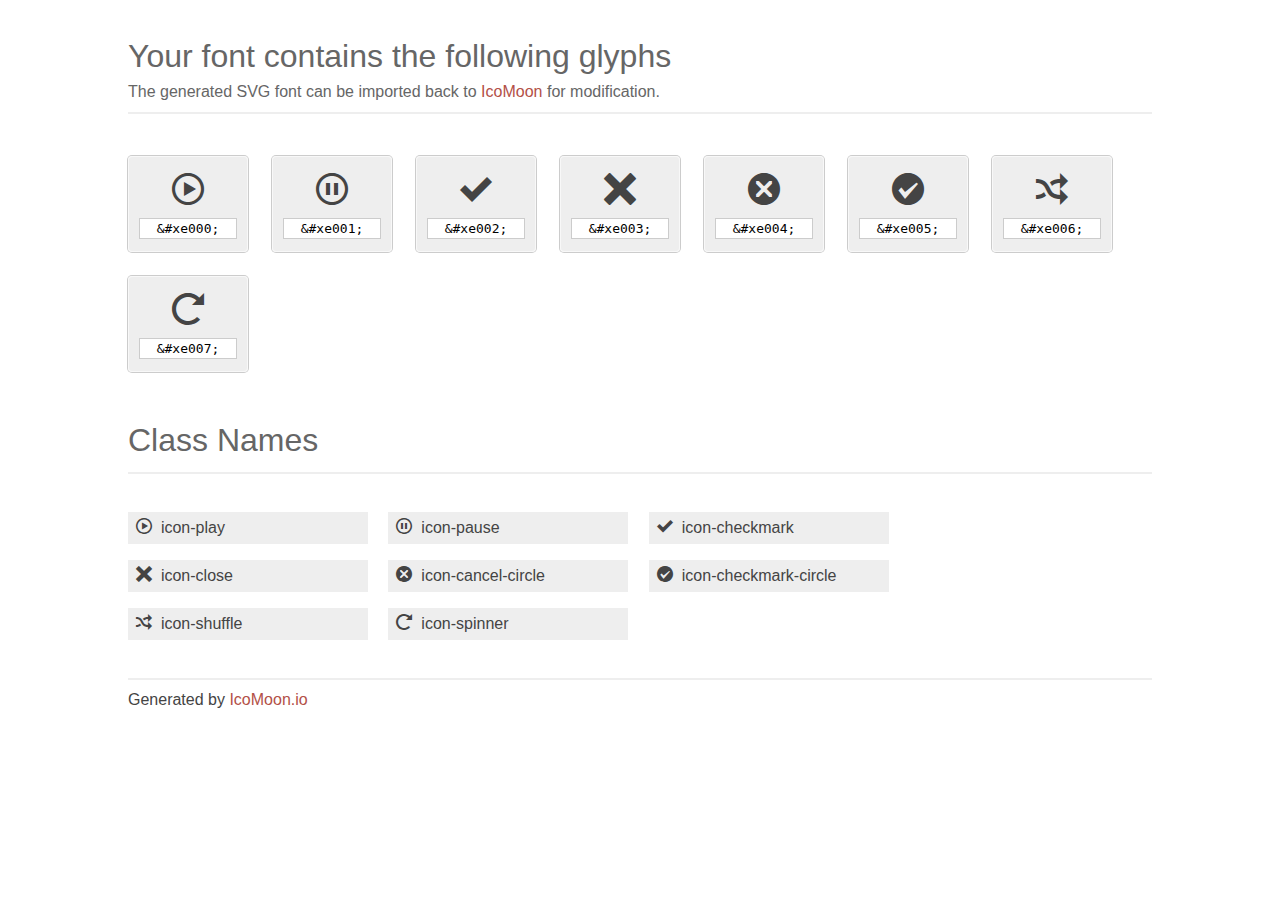
<file: images/icomoon/index.html>
<!doctype html>
<html>
<head>
<title>Your Font/Glyphs</title>
<link rel="stylesheet" href="style.css" />
<!--[if lte IE 7]><script src="lte-ie7.js"></script><![endif]-->
<style>
	section, header, footer {display: block;}
	body {
		font-family: sans-serif;
		color: #444;
		line-height: 1.5;
		font-size: 1em;
	}
	* {
		-moz-box-sizing: border-box;
		-webkit-box-sizing: border-box;
		box-sizing: border-box;
		margin: 0;
		padding: 0;
	}
	.glyph {
		font-size: 16px;
		float: left;
		text-align: center;
		background: #eee;
		padding: .75em;
		margin: .75em 1.5em .75em 0;
		width: 7.5em;
		border-radius: .25em;
		box-shadow: inset 0 0 0 1px #f8f8f8, 0 0 0 1px #CCC;
	}
	.glyph input {
		font-family: consolas, monospace;
		font-size: 13px;
		width: 100%;
		text-align: center;
		border: 0;
		box-shadow: 0 0 0 1px #ccc;
		padding: .125em;
	}
	.w-main {
		width: 80%;
	}
	.centered {
		margin-left: auto;
		margin-right: auto;
	}
	.fs1 {
		font-size: 2em;
	}
	header {
		margin: 2em 0;
		padding-bottom: .5em;
		color: #666;
		box-shadow: 0 2px #eee;
	}
	header h1 {
		font-size: 2em;
		font-weight: normal;
	}
	.clearfix:before, .clearfix:after { content: ""; display: table; }
	.clearfix:after, .clear { clear: both; }
	footer {
		margin-top: 2em;
		padding: .5em 0;
		box-shadow: 0 -2px #eee;
	}
	a, a:visited {
		color: #B35047;
		text-decoration: none;
	}
	a:hover, a:focus {color: #000;}
	.box1 {
		font-size: 16px;
		display: inline-block;
		width: 15em;
		padding: .25em .5em;
		background: #eee;
		margin: .5em 1em .5em 0;
	}
</style>
</head>
<body>
	<div class="w-main centered">
	<section class="mtm clearfix" id="glyphs">
	<header>
		<h1>Your font contains the following glyphs</h1>
		<p>The generated SVG font can be imported back to <a href="http://icomoon.io/app">IcoMoon</a> for modification.</p>
	</header>
	<div class="glyph">
		<div class="fs1" aria-hidden="true" data-icon="&#xe000;"></div>
		<input type="text" readonly="readonly" value="&amp;#xe000;" />
	</div>
	<div class="glyph">
		<div class="fs1" aria-hidden="true" data-icon="&#xe001;"></div>
		<input type="text" readonly="readonly" value="&amp;#xe001;" />
	</div>
	<div class="glyph">
		<div class="fs1" aria-hidden="true" data-icon="&#xe002;"></div>
		<input type="text" readonly="readonly" value="&amp;#xe002;" />
	</div>
	<div class="glyph">
		<div class="fs1" aria-hidden="true" data-icon="&#xe003;"></div>
		<input type="text" readonly="readonly" value="&amp;#xe003;" />
	</div>
	<div class="glyph">
		<div class="fs1" aria-hidden="true" data-icon="&#xe004;"></div>
		<input type="text" readonly="readonly" value="&amp;#xe004;" />
	</div>
	<div class="glyph">
		<div class="fs1" aria-hidden="true" data-icon="&#xe005;"></div>
		<input type="text" readonly="readonly" value="&amp;#xe005;" />
	</div>
	<div class="glyph">
		<div class="fs1" aria-hidden="true" data-icon="&#xe006;"></div>
		<input type="text" readonly="readonly" value="&amp;#xe006;" />
	</div>
	<div class="glyph">
		<div class="fs1" aria-hidden="true" data-icon="&#xe007;"></div>
		<input type="text" readonly="readonly" value="&amp;#xe007;" />
	</div>
	</section>
	<div class="clear"></div>
	<section class="mtm clearfix" id="glyphs">
	<header>
		<h1>Class Names</h1>
	</header>
	<span class="box1">
		<span aria-hidden="true" class="icon-play"></span>
		&nbsp;icon-play
	</span>
	<span class="box1">
		<span aria-hidden="true" class="icon-pause"></span>
		&nbsp;icon-pause
	</span>
	<span class="box1">
		<span aria-hidden="true" class="icon-checkmark"></span>
		&nbsp;icon-checkmark
	</span>
	<span class="box1">
		<span aria-hidden="true" class="icon-close"></span>
		&nbsp;icon-close
	</span>
	<span class="box1">
		<span aria-hidden="true" class="icon-cancel-circle"></span>
		&nbsp;icon-cancel-circle
	</span>
	<span class="box1">
		<span aria-hidden="true" class="icon-checkmark-circle"></span>
		&nbsp;icon-checkmark-circle
	</span>
	<span class="box1">
		<span aria-hidden="true" class="icon-shuffle"></span>
		&nbsp;icon-shuffle
	</span>
	<span class="box1">
		<span aria-hidden="true" class="icon-spinner"></span>
		&nbsp;icon-spinner
	</span>
	</section>
	<footer>
		<p>Generated by <a href="http://icomoon.io">IcoMoon.io</a></p>
	</footer>
	</div>
	<script>
	document.getElementById("glyphs").addEventListener("click", function(e) {
		var target = e.target;
		if (target.tagName === "INPUT") {
			target.select();
		}
	});
	</script>
</body>
</html>
</file>
<file: images/icomoon/style.css>
@font-face {
	font-family: 'icomoon';
	src:url('fonts/icomoon.eot');
	src:url('fonts/icomoon.eot?#iefix') format('embedded-opentype'),
		url('fonts/icomoon.woff') format('woff'),
		url('fonts/icomoon.ttf') format('truetype'),
		url('fonts/icomoon.svg#icomoon') format('svg');
	font-weight: normal;
	font-style: normal;
}

/* Use the following CSS code if you want to use data attributes for inserting your icons */
[data-icon]:before {
	font-family: 'icomoon';
	content: attr(data-icon);
	speak: none;
	font-weight: normal;
	font-variant: normal;
	text-transform: none;
	line-height: 1;
	-webkit-font-smoothing: antialiased;
}

/* Use the following CSS code if you want to have a class per icon */
/*
Instead of a list of all class selectors,
you can use the generic selector below, but it's slower:
[class*="icon-"] {
*/
.icon-play, .icon-pause, .icon-checkmark, .icon-close, .icon-cancel-circle, .icon-checkmark-circle, .icon-shuffle, .icon-spinner {
	font-family: 'icomoon';
	speak: none;
	font-style: normal;
	font-weight: normal;
	font-variant: normal;
	text-transform: none;
	line-height: 1;
	-webkit-font-smoothing: antialiased;
}
.icon-play:before {
	content: "\e000";
}
.icon-pause:before {
	content: "\e001";
}
.icon-checkmark:before {
	content: "\e002";
}
.icon-close:before {
	content: "\e003";
}
.icon-cancel-circle:before {
	content: "\e004";
}
.icon-checkmark-circle:before {
	content: "\e005";
}
.icon-shuffle:before {
	content: "\e006";
}
.icon-spinner:before {
	content: "\e007";
}
</file>
